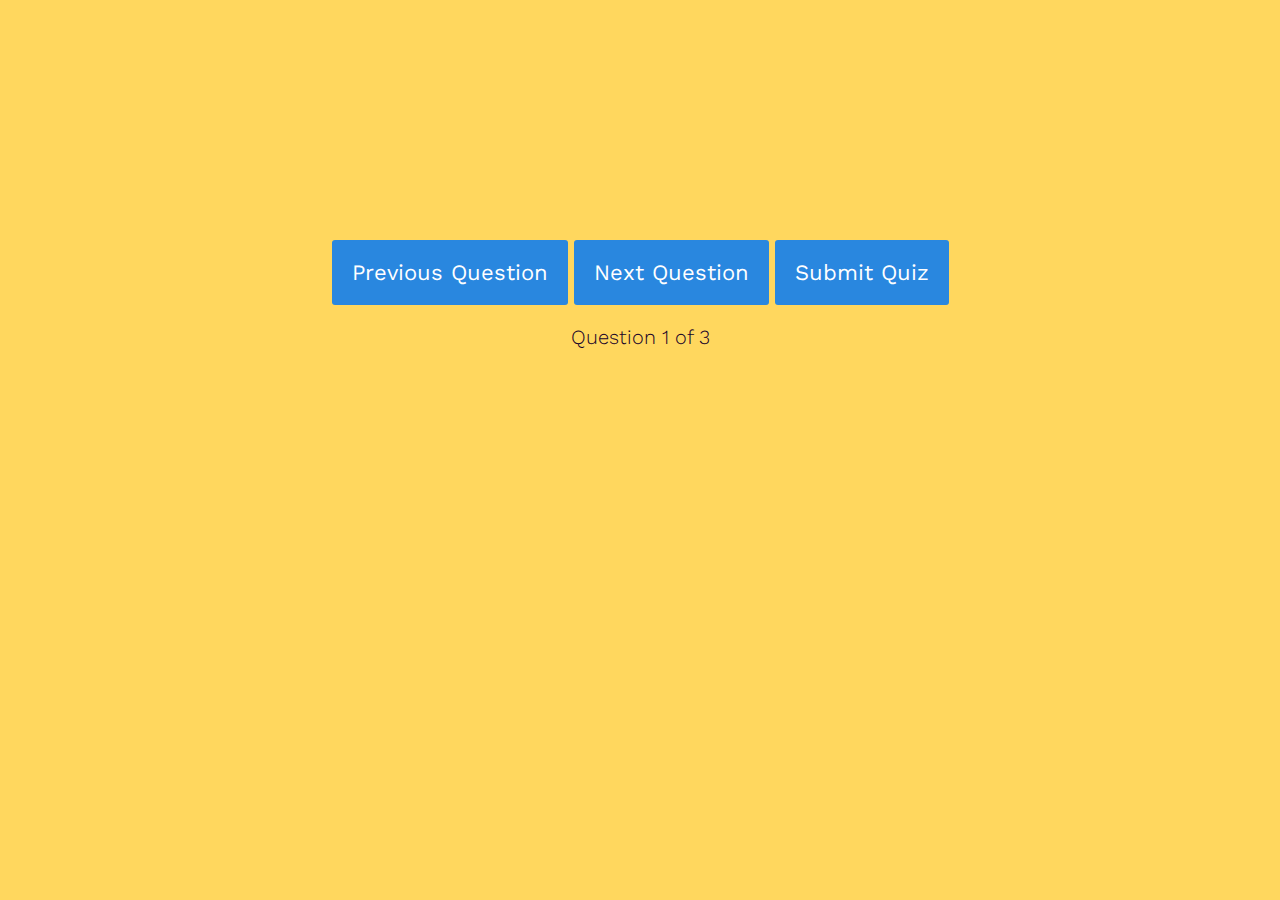
<file: quizztest/index.html>
<!DOCTYPE html>
<html lang="en">

<head>
  <meta charset="UTF-8">
  <meta name="viewport" content="width=device-width, initial-scale=1.0">
  <title>Quizz test</title>
  <link rel="stylesheet" href="resources/styles.css">


</head>

<body>

  <div class="quiz-container">
    <div id="quiz"></div>
  </div>
  <button id="previous">Previous Question</button>
  <button id="next">Next Question</button>
  <button id="submit">Submit Quiz</button>
  <div id="results"></div>
  <span id="pagenumber"> Question 1 of 3</h3>
  <div id="summary"></div>

  
    <script type="text/javascript" src="js/script.js"></script>

</body>

</html>
</file>
<file: quizztest/resources/styles.css>
@import url(https://fonts.googleapis.com/css?family=Work+Sans:300,600);

body {
  font-size: 20px;
  font-family: "Work Sans", sans-serif;
  color: rgb(23, 1, 41);
  font-weight: 300;
  text-align: center;
  background-color: #ffd75e;
}
h1 {
  font-weight: 300;
  margin: 0px;
  padding: 10px;
  font-size: 20px;
  background-color: #444;
  color: #fff;
}
.question {
  font-size: 30px;
  margin-bottom: 10px;
}
.answers {
  margin-bottom: 20px;
  text-align: left;
  display: inline-block;
}
.answers label {
  display: block;
  margin-bottom: 10px;
}
button {
  font-family: "Work Sans", sans-serif;
  font-size: 22px;
  background-color: rgb(41, 135, 223);
  color: #fff;
  border: 0px;
  border-radius: 3px;
  padding: 20px;
  cursor: pointer;
  margin-bottom: 20px;
}
button:hover {
  background-color: rgb(59, 181, 230);
}

.slide {
  position: absolute;
  left: 0px;
  top: 0px;
  width: 100%;
  z-index: 1;
  opacity: 0;
  transition: opacity 0.5s;
}
.active-slide {
  opacity: 1;
  z-index: 2;
}
.quiz-container {
  position: relative;
  height: 200px;
  margin-top: 40px;
}

ul {
  font-size: 18px;
  list-style-type: none;
  background-color: rgb(253, 248, 204);
  margin: 20px 150px 20px 150px;
  padding-top: 20px;
  padding-bottom: 20px;
  border-radius: 30px;
}

li {
  margin-right: 40px;
}
</file>
